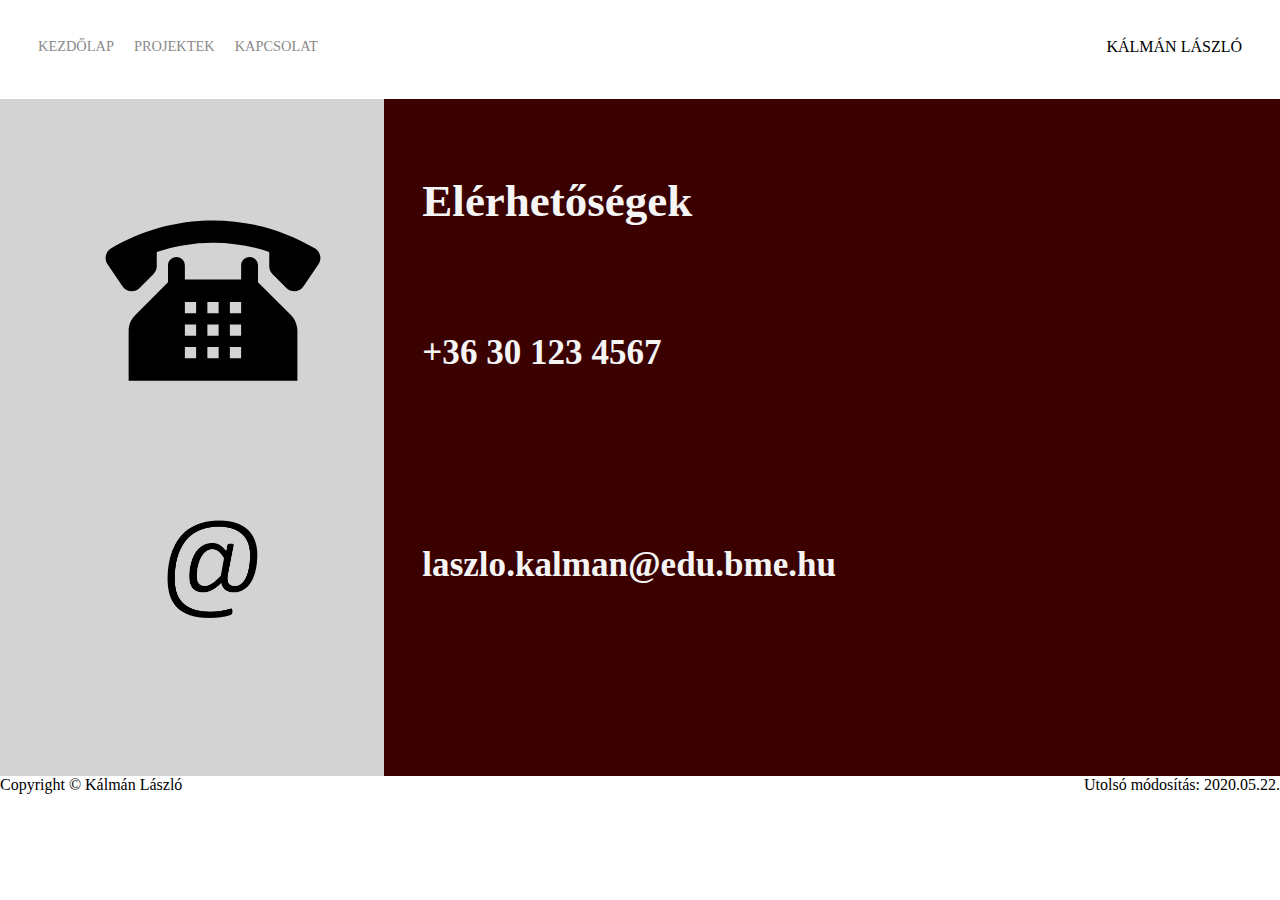
<file: index.html>
<!DOCTYPE html>
<html lang="en">
<head>
    <meta charset="UTF-8">
    <meta name="viewport" content="width=device-width, initial-scale=1.0">
    <title>Kálmán László portfólió</title>
    <link rel="stylesheet" href="css/main2.css">
</head>
<body>
    <div class="container">
        <div class="nav-wrapper">
            <div class="left-side">
                <div class="nav-link-wrapper">
                    <a href="kapcsolat.html">Kezdőlap</a>
                </div>

                <div class="nav-link-wrapper">
                    <a href="projects.html">Projektek</a>
                </div>

         
                <div class="nav-link-wrapper">
                    <a href="index.html">Kapcsolat</a>
                </div>
            </div>  
               
            
            <div class="right-side">
                <div class="brand">
                    <div>KÁLMÁN LÁSZLÓ</div>
                </div>
                

            </div>  

        </div>

        <div class="content-wrapper">
            

    </div>


    
    
   
    
    <section>
       
        <nav>
      <ul>
      <li><img src="kepek/telo.svg" alt="kep" Height=270px>
        <img src="kepek/kukac.png" alt="kepek" Height=270px>
      </li>
      </ul>
        </nav>
        <article>
            <h2>Elérhetőségek</h2>
            <p></p>
            <br>
          <h3>+36 30 123 4567 </h3>
          <p></p>
          <br>
          <br>
          <br>
          
          <h3> laszlo.kalman@edu.bme.hu</h3>
         
        </article>
      </section>



</body>

<footer>
    <div class="footer-contener">
        <div class="othercontener">
            <p1 class="left"><a href="#"></a>Copyright © Kálmán László</p1>
            <p1 class="right"><a href="#"></a>Utolsó módosítás: 2020.05.22.</p1> 
        </div>
   
    

 </footer>
<script>
    const portfolioItems= document.querySelectorAll('.portfolio-item-wrapper')

    portfolioItems.forEach(portfolioItem => {
        portfolioItem.addEventListener('mouseover',()=>{
            console.log(portfolioItem.childNodes[1].classList);
            portfolioItem.childNodes[1].classList.add('img-darken');

        })

        portfolioItem.addEventListener('mouseout',()=>{
            
            portfolioItem.childNodes[1].classList.remove('img-darken');

        })
    })
</script>
</html>
</file>
<file: css/main2.css>
/*Fő stílusok*/
body{
    margin: 0px;

}
.container{
    display: grid;
    grid-template-columns: 1fr;
}
.nav-wrapper{
    display: flex;
    justify-content: space-between;
    padding: 38px;
}
.left-side{
    display: flex;
}
/*Nav stílusok*/
.nav-wrapper> .left-side > div {
    display:flex;
    margin-right: 20px;
    font-size:  0.9em;
    text-transform: uppercase;
}

.nav-link-wrapper{
    height: 22px;
    border-bottom: 1px solid transparent;
    transition: border-bottom 0.5s;
}
.nav-link-wrapper a {
    color: #8a8a8a;
    text-decoration: none;
    transition: color 0.5s;

}
.nav-link-wrapper:hover {
    border-bottom: 1px solid black;
}
.nav-link-wrapper a:hover {
   color: black;
}



/*Portfolió stílusok*/

.portfolio-items-wrapper{
    display: grid;
    grid-template-columns: 1fr 1fr;
}

.portfolio-item-wrapper{
    position: relative;

}
.portfolio-img-background{
    height: 550px;
    width: 100%;
    background-size: cover;
    background-position: center;
    background-repeat: no-repeat;

}
.img-text-wrapper{

    position: absolute;
    top: 0;
    display: flex;
    flex-direction: column;
    justify-content: center;
    align-items: center;
    height: 100%;
    text-align: center;
    padding-left: 100px;
    padding-right: 100px;
}

.logo-wrapper img{
    width: 50%;
    margin-bottom: 20px;

}
.img-text-wrapper .subtitle{
transition:  1s;
font-weight: 600;
color: transparent;
}
.img-text-wrapper:hover .subtitle{
    font-weight: 600;
    font-size: 30px;
    color: whitesmoke; 
}

.img-darken{
    transition: 1s;
    filter: brightness(10%)
}


.othercontener{
    width: 100%;
    font-size: medium;
    display: flex;
    justify-content: space-between;
    text-align: center;

}


nav {
  float: left;
  width: 44%;
  height: 1300px;
  background: #00d6d6;
  text-align: left;
  padding:3%;
  font-size: 30px;
}
nav ul {
  list-style-type: none;
}
article {
  float: left;
  width: 44%;
  background-color: #494949;
  color: whitesmoke;
  height: 1300px;
  text-align: left;
  font-size: 30px;
  padding:3%;
  
  
}
section:after {
  content: "";
  display: table;
  clear: both;

}

@media (max-width: 600px) {
  nav, article {
    width: 100%;
    height: auto;
  }
}

nav {
  float: left;
  width: 24%;
  height: 600px;
  background:lightgray;
  text-align: left;
  padding:3%;
  font-size: 30px;
}
nav ul {
  list-style-type: none;
}
article {
  float: left;
  width: 64%;
  background-color: rgb(59, 1, 1);
  color: whitesmoke;
  height: 600px;
  text-align: left;
  font-size: 30px;
  padding:3%;
  
  
}
section:after {
  content: "";
  display: table;
  clear: both;

}

@media (max-width: 600px) {
  nav, article {
    width: 100%;
    height: auto;
  }
}
</file>
